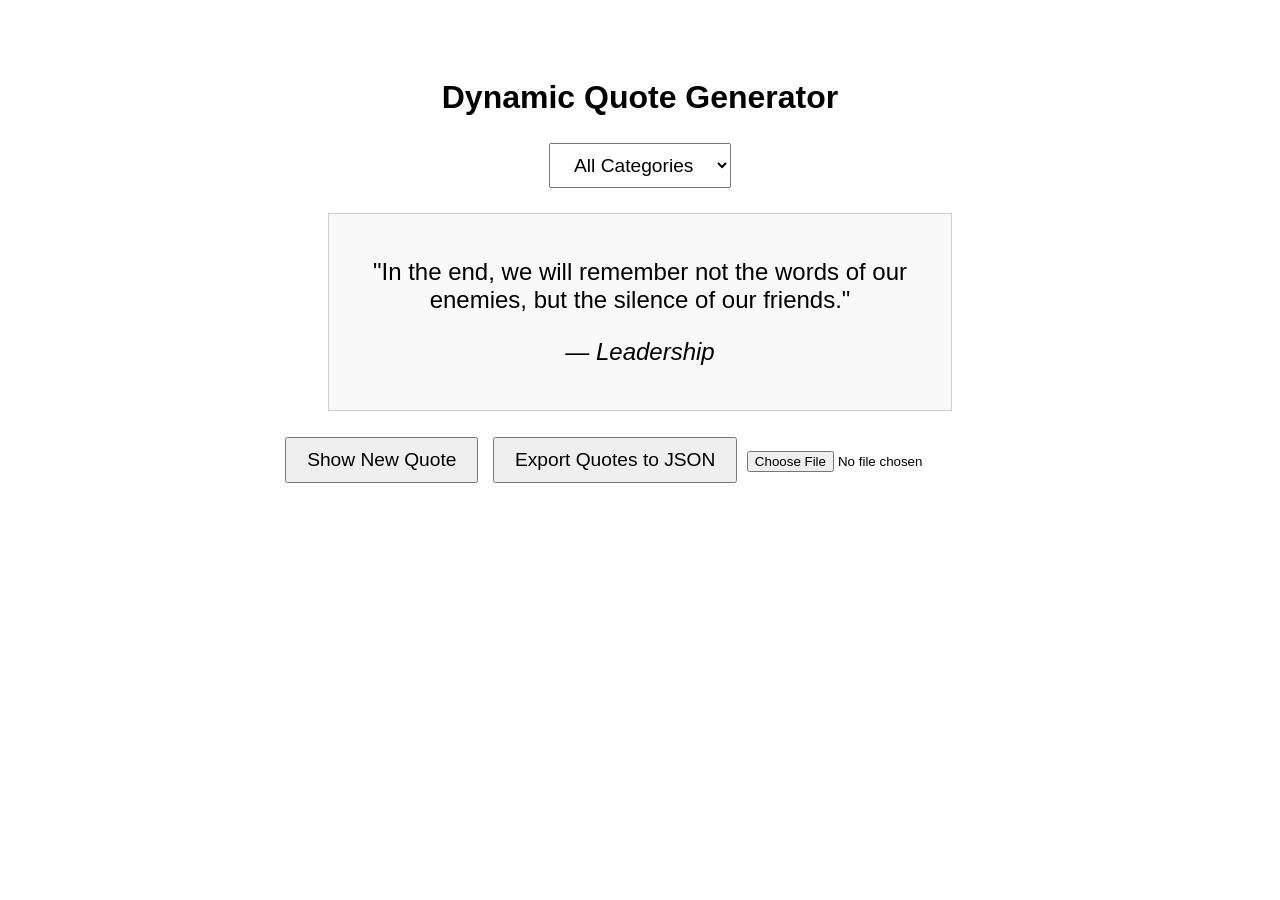
<file: dom-manipulation/index.html>
<!DOCTYPE html>
<html lang="en">
<head>
  <meta charset="UTF-8">
  <meta name="viewport" content="width=device-width, initial-scale=1.0">
  <title>Dynamic Quote Generator</title>
  <style>
    body {
      font-family: Arial, sans-serif;
      text-align: center;
      padding: 50px;
    }
    #quoteDisplay {
      margin: 20px auto;
      padding: 20px;
      border: 1px solid #ccc;
      width: 50%;
      font-size: 1.5em;
      background-color: #f9f9f9;
    }
    button, select {
      padding: 10px 20px;
      font-size: 1.2em;
      cursor: pointer;
      margin: 5px;
    }
    input[type="file"] {
      margin-top: 20px;
    }
  </style>
</head>
<body>
  <h1>Dynamic Quote Generator</h1>

  <!-- Category filter dropdown -->
  <select id="categoryFilter" onchange="filterQuotes()">
    <option value="all">All Categories</option>
  </select>

  <!-- Display the random quote -->
  <div id="quoteDisplay">Click the button to generate a quote!</div>

  <!-- Button to generate a new random quote -->
  <button id="newQuote">Show New Quote</button>

  <!-- Button to export quotes to JSON -->
  <button onclick="exportQuotesToJson()">Export Quotes to JSON</button>

  <!-- Input to import quotes from JSON file -->
  <input type="file" id="importFile" accept=".json" onchange="importFromJsonFile(event)" />

  <script src="script.js"></script>
</body>
</html>
</file>
